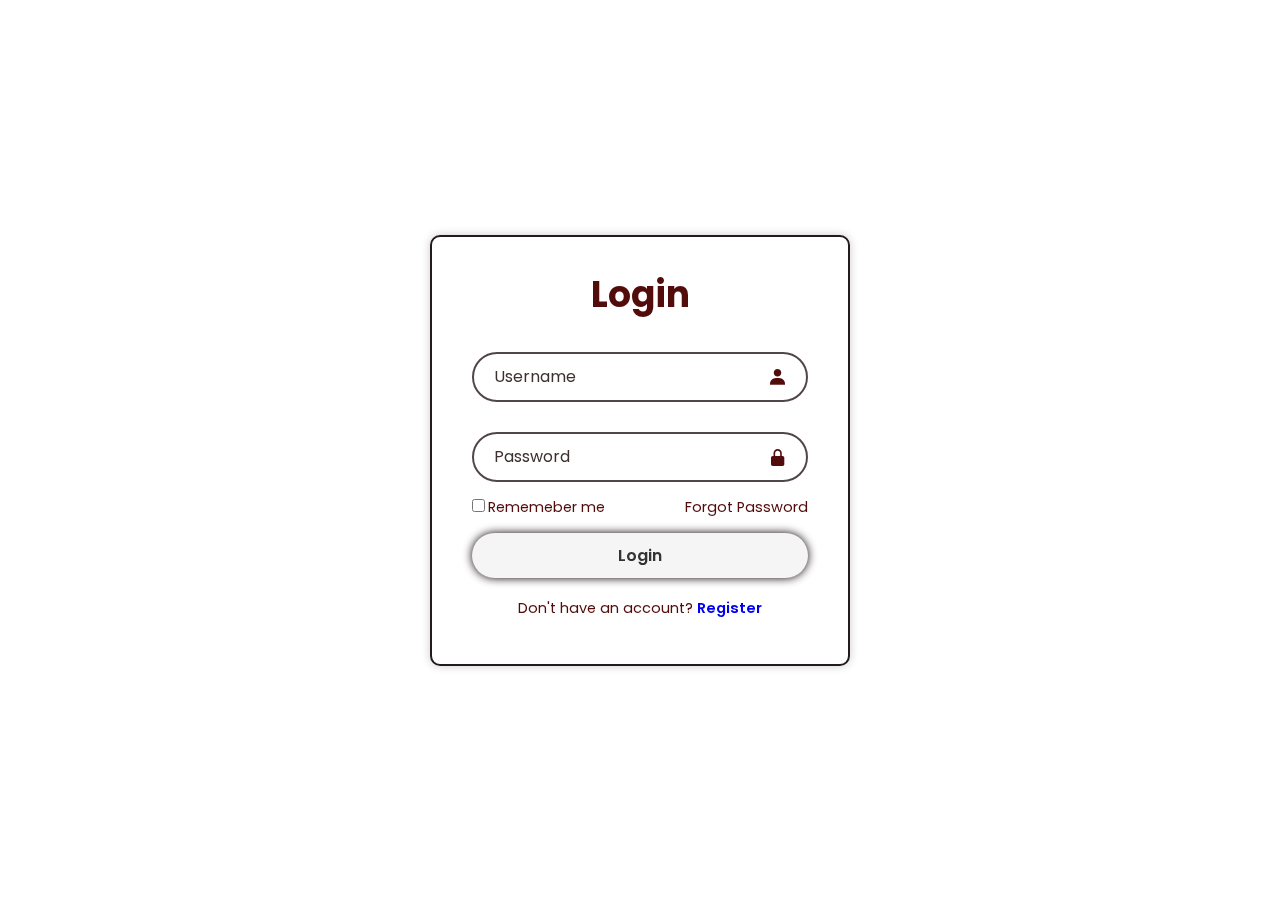
<file: login form.html>
<!DOCTYPE html>
<html lang="en">
<head>
    <meta charset="UTF-8">
    <meta name="viewport" content="width=device-width, initial-scale=1.0">
    <title>Login form</title>
    <link rel="stylesheet" href="login form.css">
    <link href='https://unpkg.com/boxicons@2.1.4/css/boxicons.min.css' rel='stylesheet'>
</head>
<body>
    <div class="wrapper">
        <form action="">
            <h1>Login</h1>
            <div class="input-box">
                <input type="text" placeholder="Username" required>
                <i class='bx bxs-user'></i>
            </div>
            <div class="input-box">
                <input type="password" placeholder="Password">
                <i class='bx bxs-lock-alt'></i>
            </div>
            <div class="remember-forgot">
                <label><input type="checkbox">Rememeber me</label>
                <a href="#">Forgot Password</a>
            </div>
            <button type="submit" class="btn">Login</button>
            <div class="register-link">
                <p>Don't have an account?
                    <a href="#">Register</a>
                </p>
            </div>
        </form>

    </div>
</body>
</html>
</file>
<file: login form.css>
@import url('https://fonts.googleapis.com/css2?family=Poppins:ital,wght@0,100;0,200;0,300;0,400;0,500;0,600;0,700;0,800;0,900;1,100;1,200;1,300;1,400;1,500;1,600;1,700;1,800;1,900&display=swap');
*{
    margin: 0px;
    padding: 0px;
    box-sizing: border-box;
    font-family: "Poppins", sans-serif;
}
body{
    display: flex;
    justify-content: center;
    align-items: center;
    background-color: white;
    min-height: 100vh;
    background: url(https://t3.ftcdn.net/jpg/05/25/56/80/360_F_525568029_B2d4ZuBU8y9MncqwiPFFHHtAALAqkFkx.jpg) no-repeat;
    background-size: cover;
    


}
.wrapper{
    width: 420px;
    background-color: transparent;
    border: 2px solid rgb(33, 27, 27);
    backdrop-filter: blur(20px);
    color: rgb(83, 12, 12);
    border-radius: 10px;
    padding: 30px 40px;
    box-shadow: 0 0 10px rgb(13, 0, 0,.2)
}
.wrapper h1{
    font-size: 36px;
    text-align: center;

}
.wrapper .input-box{
    position: relative;
    width: 100%;
    height: 50px;
    margin: 30px 0;

}
.input-box input{
    width:100%;
    height: 100%;
    background: transparent;
    border: none;
    outline: none;
    border: 2px solid rgb(81, 71, 71);
    border-radius: 40px;
    font-size: 16px;
    color: #050000;
    padding: 20px 45px 20px 20px;

}
.input-box input::placeholder{
    color:rgb(61, 48, 48);
}
.input-box i{
    position: absolute;
    right: 20px;
    top: 50%;
    transform: translateY(-50%);
    font-size: 20px;
}
.wrapper .remember-forgot{
    display: flex;
    justify-content: space-between;
    font-size: 14.5px;
    margin: -15px 0 15px;
}
.remember-forgot label input{
    accent-color: #fff;
    margin-right: 3px;

}
.remember-forgot a{
    color: rgb(83, 12, 12);
    text-decoration: none;
}
.remember-forgot a:hover{
    text-decoration: underline;
}
.wrapper .btn{
    width: 100%;
    height: 45px;
    background-color: whitesmoke;
    border: none;
    outline: none;
    border-radius: 40px;
    box-shadow: 0 0 10px rgb(13, 0, 0);
    cursor: pointer;
    font-size: 16px;
    color: #333;
    font-weight: 600;

}
.wrapper .register-link{
    font-size: 14.5px;
    text-align: center;
    margin: 20px 0 15px;
    m
}
.register-link p a{
    font-weight: 600;
    text-decoration: none;
}
.register-link p a:hover{
    text-decoration: underline;
}
</file>
